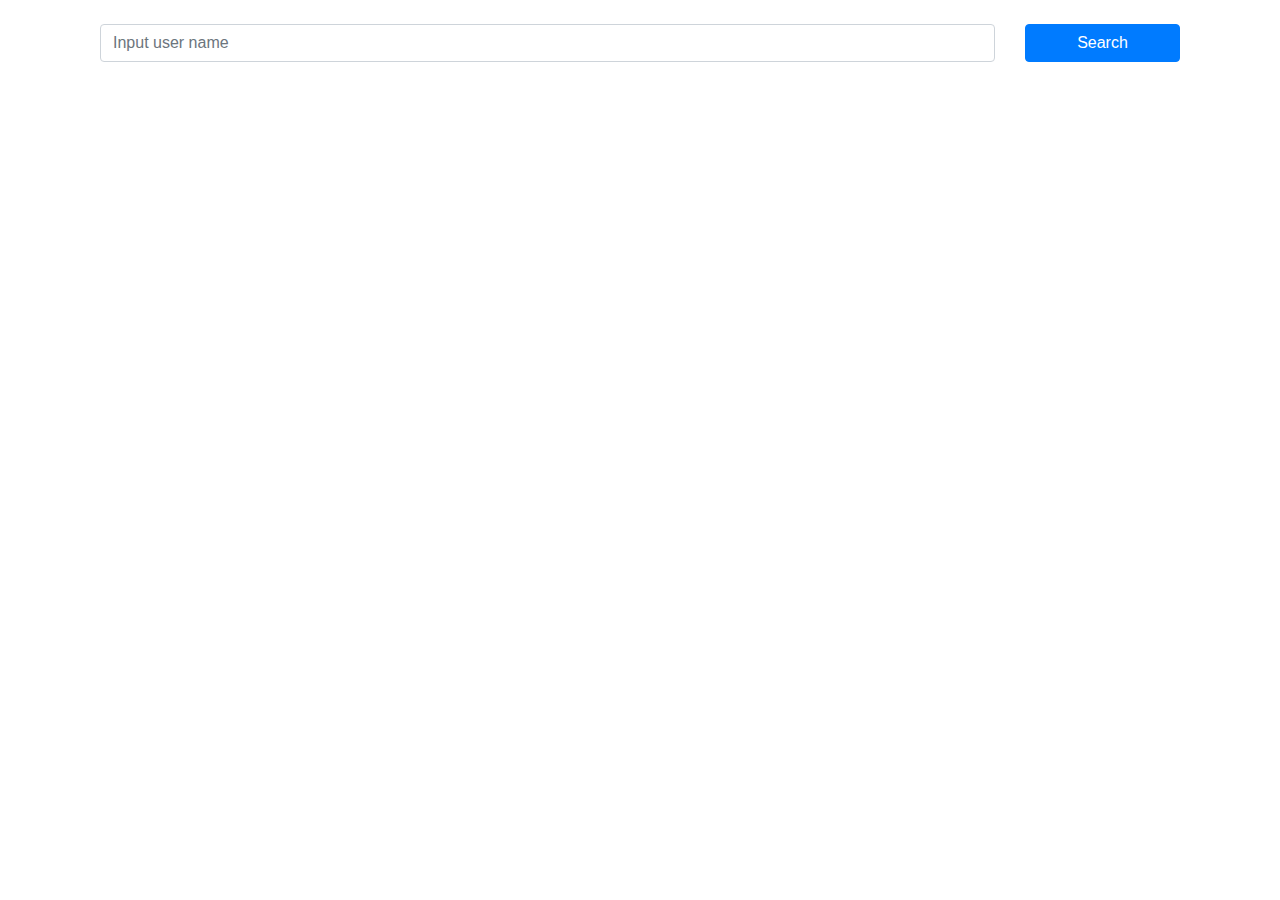
<file: index.html>
<!DOCTYPE html>
<html>
  <head>
    <meta charset="UTF-8" />
    <title>Initial Page</title>
    <link rel="stylesheet" type="text/css" href="libs/bootstrap.min.css">
    <!-- putting libs to project to avoid problems with getting from cdn -->
    <link rel="stylesheet" type="text/css" href="my/css/index.css">
  </head>
  <body>
    <div class="container">
      <form action="">
        <br/>
        <div class="container">
          <div class="row">
            <div class="col-xs-4 col-sm-8 col-md-10">
              <input type="text" name="name" id="name" placeholder="Input user name" class="form-control">
            </div>
            <div class="col-xs-8 col-sm-4 col-md-2">
              <button type="button" class="btn btn-primary w100p" onclick="button()">Search</button>
            </div>
          </div>
        </div>
      </form>
    </div>
    <script src="my/js/index.js"></script>
  </body>
</html>
</file>
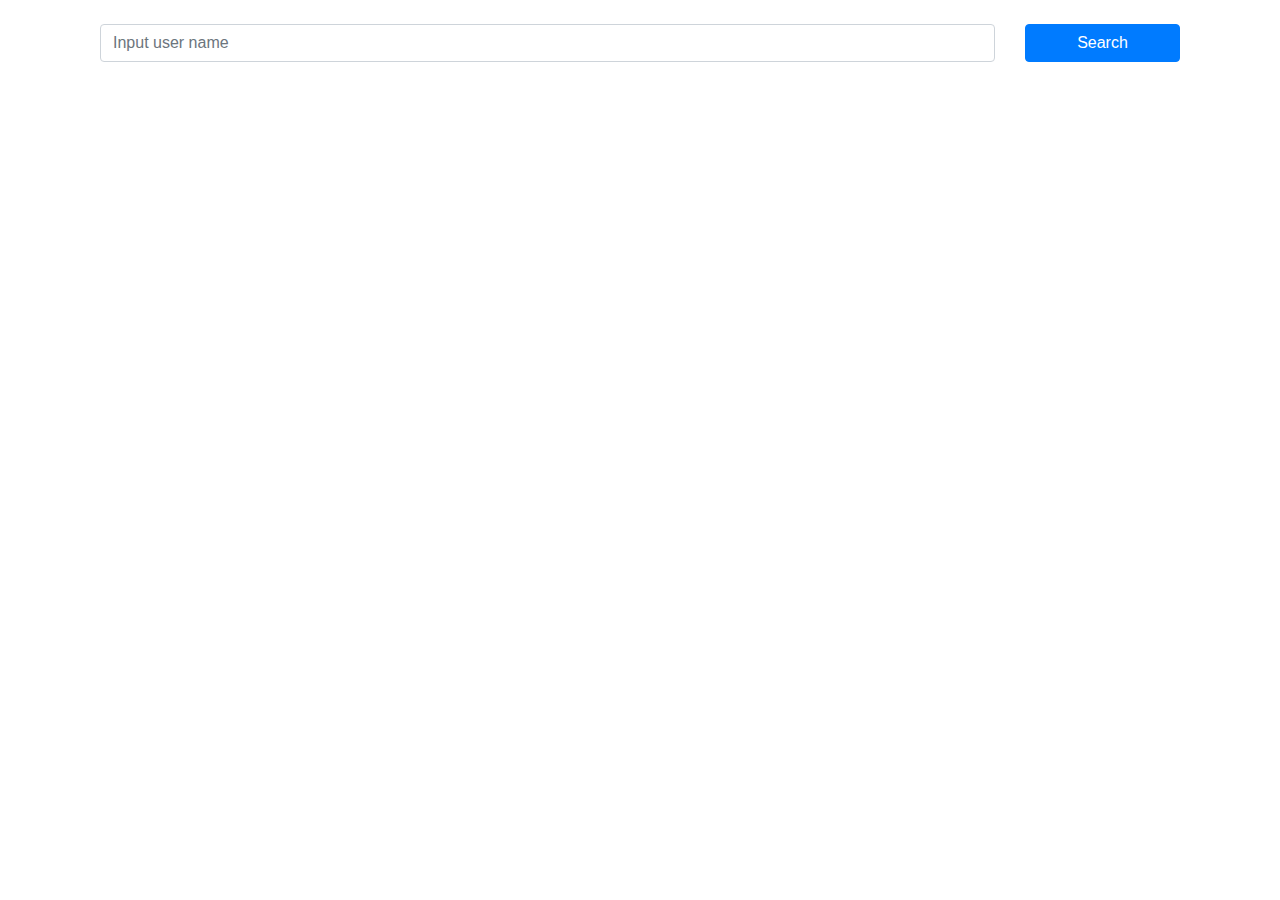
<file: search.html>
<!DOCTYPE html>
<head>
  <meta charset="UTF-8">
  <title>Search</title>
  <link rel="stylesheet" type="text/css" href="libs/bootstrap.min.css">
  <!-- putting libs to project to avoid problems with getting from cdn -->
  <link rel="stylesheet" type="text/css" href="my/css/search.css">
</head>
<body>
  <main>
    <form class="form">
      <div class="container">
        <div class="row">
          <div class="col-sm-4 vertical-margin">
            <div><label for="star-field">Minimum stars</label></div>
            <div class="w100p"><input type="text" class="form-control" name="stars" id="star-field" placeholder="Input min stars"/></div>
          </div>
          <div class="col-sm-4 vertical-margin">
            <div><label for="type-select">Type</label></div>
            <div class="w100p">
              <select name="types" class="form-control" id="type-select">
                <option value="" selected>all</option>
                <option value="fork">forks</option>
                <option value="source">sources</option>
              </select>
            </div>
          </div>
          <div class="col-sm-4 vertical-margin">
            <div><label for="sort-select">Sort</label></div>
            <div class="w100p">
              <select name="sort" class="form-control" id="sort-select">
                <option value="" selected>none</option>
                <option value="name-asc">name(asc)</option>
                <option value="name-desc">name(desc)</option>
                <option value="stars-desc">stars(desc)</option>
                <option value="stars-asc">stars(asc)</option>
              </select>
            </div>
          </div>
          <div class="col-sm-8"></div>
          <div class="col-sm-4 bottom-margin">
            <button type="button" id="filter-sort-button" class="btn btn-primary w100p" onclick="filterSort()" disabled>Apply</button>
          </div>
        </div>
      </div>
    </form>
    <div id="search-items">

    </div>
    <button type="button" class="btn btn-secondary" id="nextPageLoad" disabled onclick="addPage()">Load next</button>
  </main>
  <script src="my/js/search.js"></script>
</body>
</file>
<file: my/css/index.css>
.w100p{
  width: 100%;
  display: block;
}
</file>
<file: my/css/search.css>
#search-items{
  display: flex;
  flex-direction: column;
  align-items: center;
  padding: 10px 0;
}
.item{
  border: 1px solid black;
  width: 700px;
  margin: 10px 0;
  padding: 10px;
}
.form{
  width: 700px;
  margin: 10px auto;
  border: 1px solid black;
}
#nextPageLoad{
  display: block;
  width: 710px;
  margin: 10px auto;
}
.w100p{
  width: 100%;
  display: block;
}
.vertical-margin{
  margin-top: 10px;
  margin-bottom: 10px;
}
.bottom-margin{
  margin-bottom: 10px;
}
</file>
